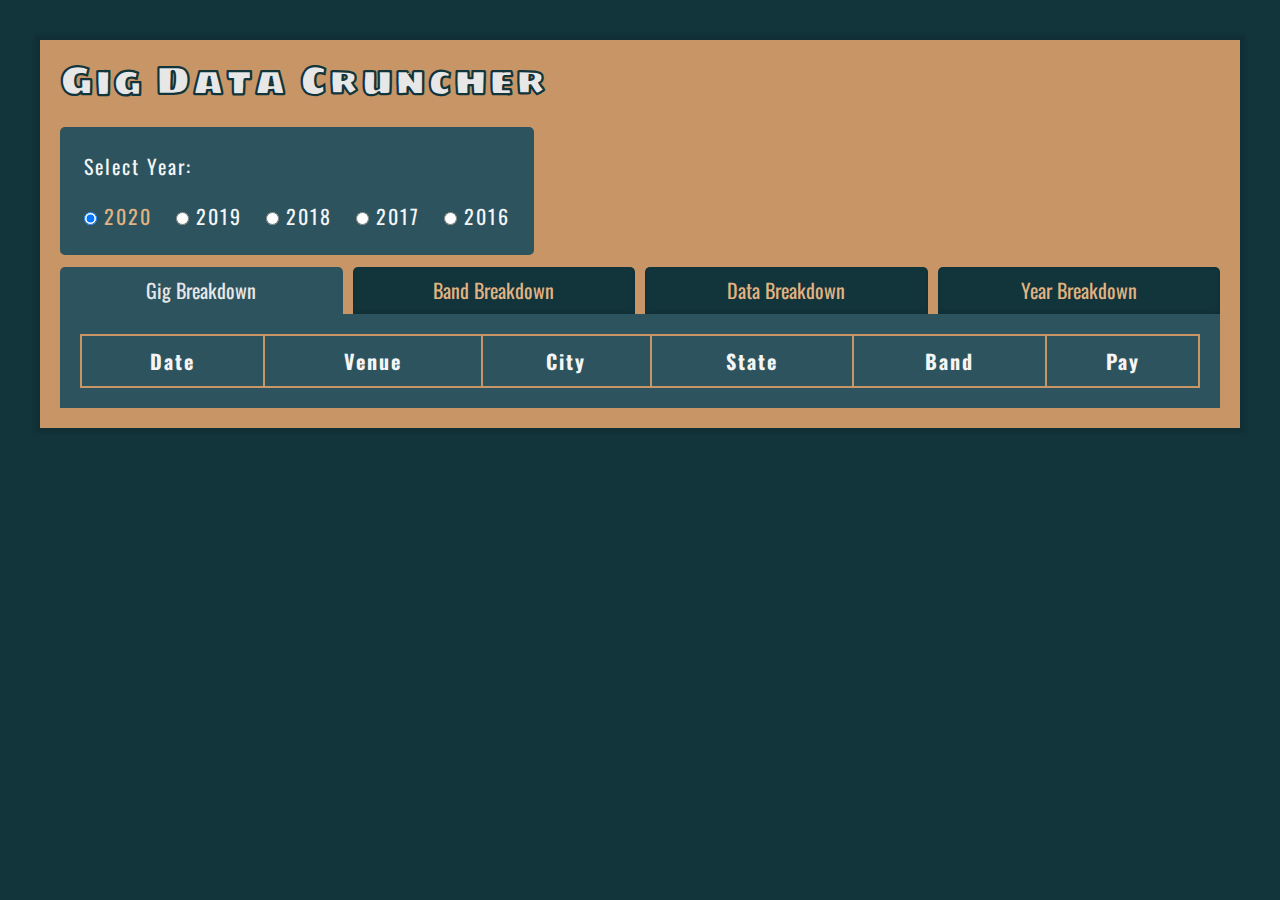
<file: index.html>
<!DOCTYPE html>
<html lang="en">
<head>
    <meta charset="UTF-8">
    <meta name="viewport" content="width=device-width, initial-scale=1.0">
    <meta http-equiv="X-UA-Compatible" content="ie=edge">

    <title>Gig Data Cruncher</title>

    <!-- Style Sheets -->
    <link href="https://fonts.googleapis.com/css?family=Oswald|Sigmar+One&display=swap" rel="stylesheet">
    <link rel="stylesheet" type="text/css" href="/css/base.css">
    <link rel="stylesheet" type="text/css" href="/css/tabs.css">
    <link rel="stylesheet" type="text/css" href="/css/modal.css">
</head>
<body>
    <div class="wrapper">
        <h1>Gig Data Cruncher</h1>
    
        <div class="cards">
            <div class="card">
                <p>Select Year:</p>
    
                <ul class="radio-button-list">
                    <li class="radio-button">
                        <input type="radio" id="gigs-2020" name="gigs" value="2020" checked>
                        <label for="gigs-2020">2020</label>
                    </li>
                    <li class="radio-button">
                        <input type="radio" id="gigs-2019" name="gigs" value="2019">
                        <label for="gigs-2019">2019</label>
                    </li>
                    <li class="radio-button">
                        <input type="radio" id="gigs-2018" name="gigs" value="2018">
                        <label for="gigs-2018">2018</label>
                    </li>
                    <li class="radio-button">
                        <input type="radio" id="gigs-2017" name="gigs" value="2017">
                        <label for="gigs-2017">2017</label>
                    </li>
                    <li class="radio-button">
                        <input type="radio" id="gigs-2016" name="gigs" value="2016">
                        <label for="gigs-2016">2016</label>
                    </li>
                </ul>
            </div>
        </div>

        <div class="tabs">
            <div role="tablist" aria-label="data sets">
                <button class="tab" role="tab" aria-selected="true" id="gig-breakdown">
                    Gig Breakdown
                </button>
                <button class="tab" role="tab" aria-selected="false" id="band-breakdown">
                    Band Breakdown
                </button>
                <button class="tab" role="tab" aria-selected="false" id="data-breakdown">
                    Data Breakdown
                </button>
                <button class="tab" role="tab" aria-selected="false" id="year-breakdown">
                    Year Breakdown
                </button>
            </div>
            <div role="tabpanel" aria-labelledby="gig-breakdown">
                <table>
                    <thead>
                        <th>Date</th>
                        <th>Venue</th>
                        <th>City</th>
                        <th>State</th>
                        <th>Band</th>
                        <th>Pay</th>
                    </thead>
                    <tbody class="gig-table-body"></tbody>
                </table>
            </div>
            <div role="tabpanel" aria-labelledby="band-breakdown" hidden>
                <table>
                    <thead>
                        <th>Band</th>
                        <th># of Gigs</th>
                        <th>Total Pay</th>
                        <th>Cash Pay</th>
                        <th>Average Pay Per Gig</th>
                    </thead>
                    <tbody class="band-table-body"></tbody>
                </table>
                <div class="modal-outer">
                    <div class="modal-inner">
                        <h3 class="modal-band-name"></h3>
                        <div class="modal-table-wrapper">
                            <table>
                                <thead>
                                    <th>Date</th>
                                    <th>Venue</th>
                                    <th>City</th>
                                    <th>State</th>
                                    <th>Pay</th>
                                </thead>
                                <tbody class="band-gigs-table-body"></tbody>
                            </table>
                        </div>
                        <button class="modal-close-button" aria-label="close modal">&times;</button>
                    </div>
                </div>
            </div>

            <div role="tabpanel" aria-labelledby="data-breakdown" hidden>
                <table>
                    <thead>
                        <th>Data Point</th>
                        <th>Value</th>
                    </thead>
                    <tbody class="data-table-body"></tbody>
                </table>
            </div>

            <div role="tabpanel" aria-labelledby="year-breakdown" hidden>
                <table>
                    <thead>
                        <th>Year</th>
                        <th>Total Gigs</th>
                        <th>Total Bands</th>
                        <th>Total Cities</th>
                        <th>Total States</th>
                        <th>Total Pay</th>
                        <th>Most Popular Band</th>
                        <th>Highest Paying Gig(s)</th>
                    </thead>
                    <tbody class="year-table-body"></tbody>
                </table>
            </div>
        </div>
    </div>

    <!-- Scripts -->
    <script type="text/javascript" src="js/gigs.js" type="module"></script>
    <script type="text/javascript" src="js/tabs.js"></script>
</body>
</html>
</file>
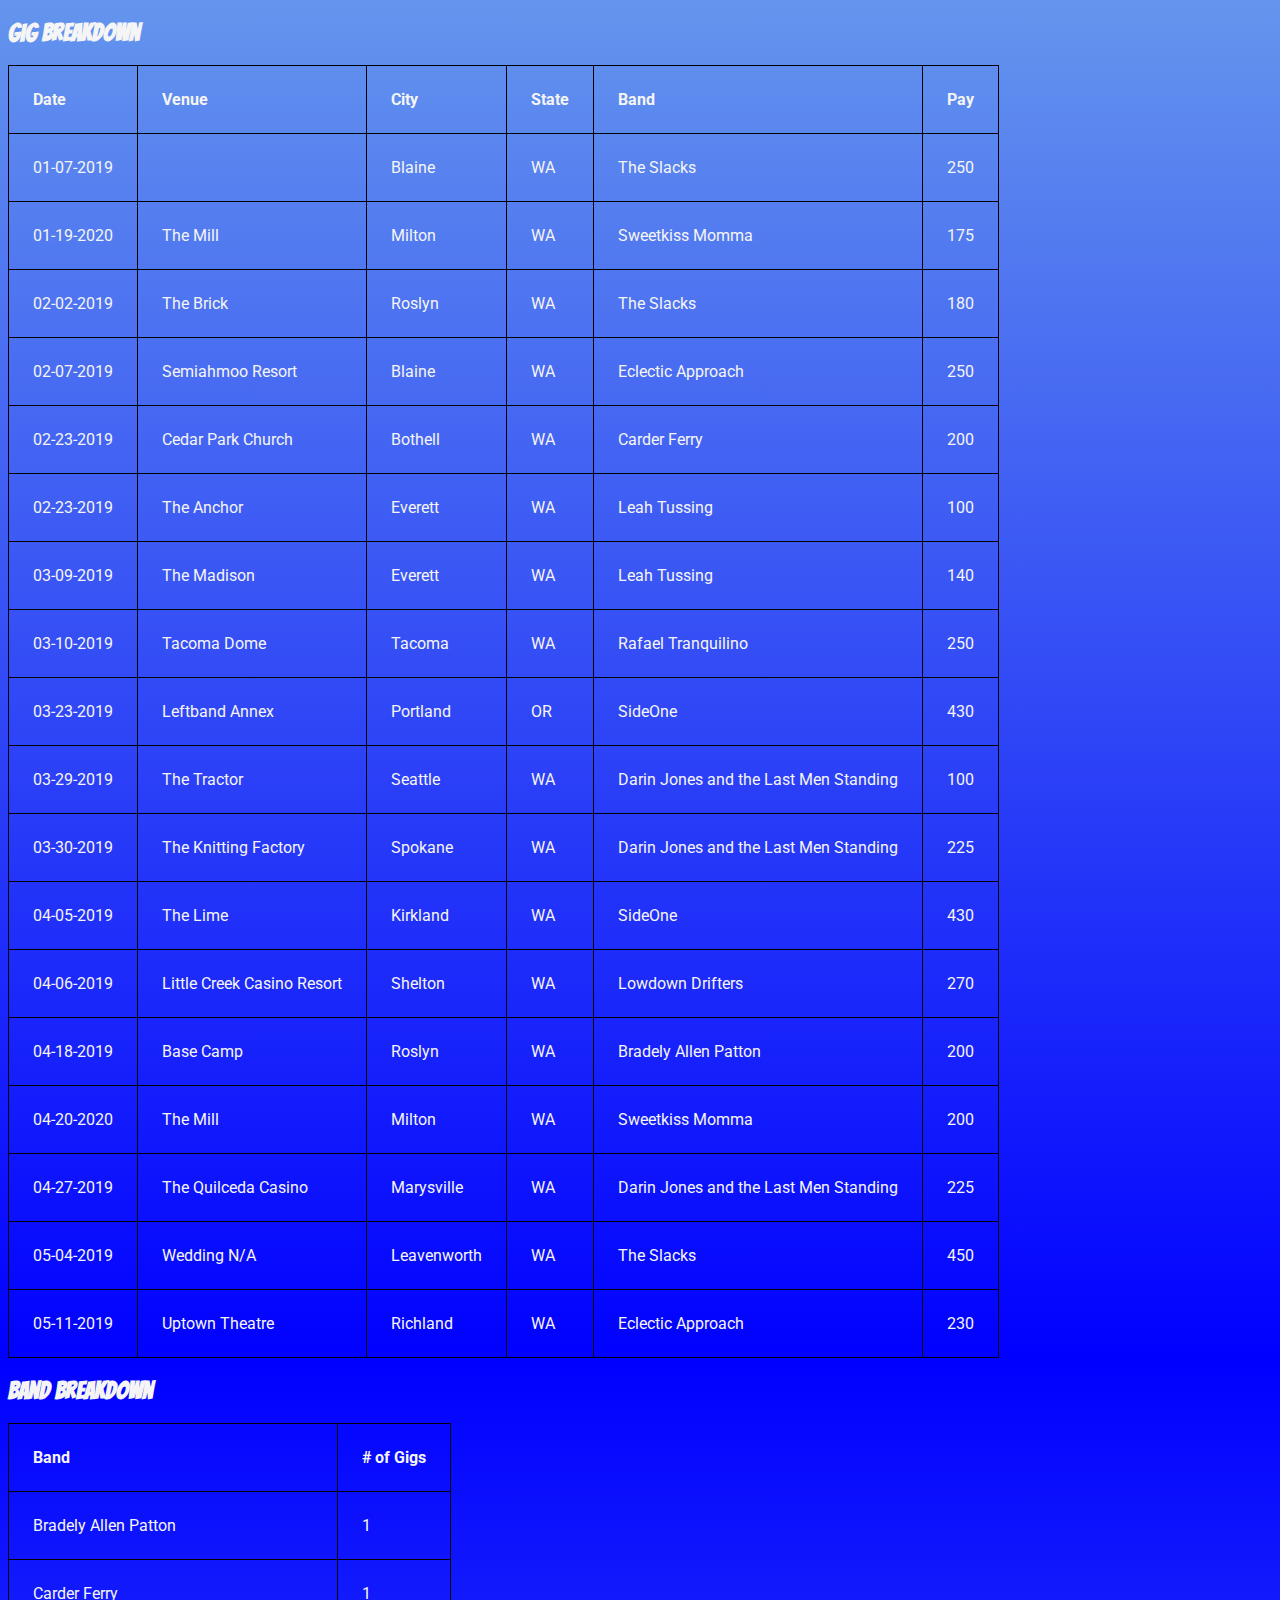
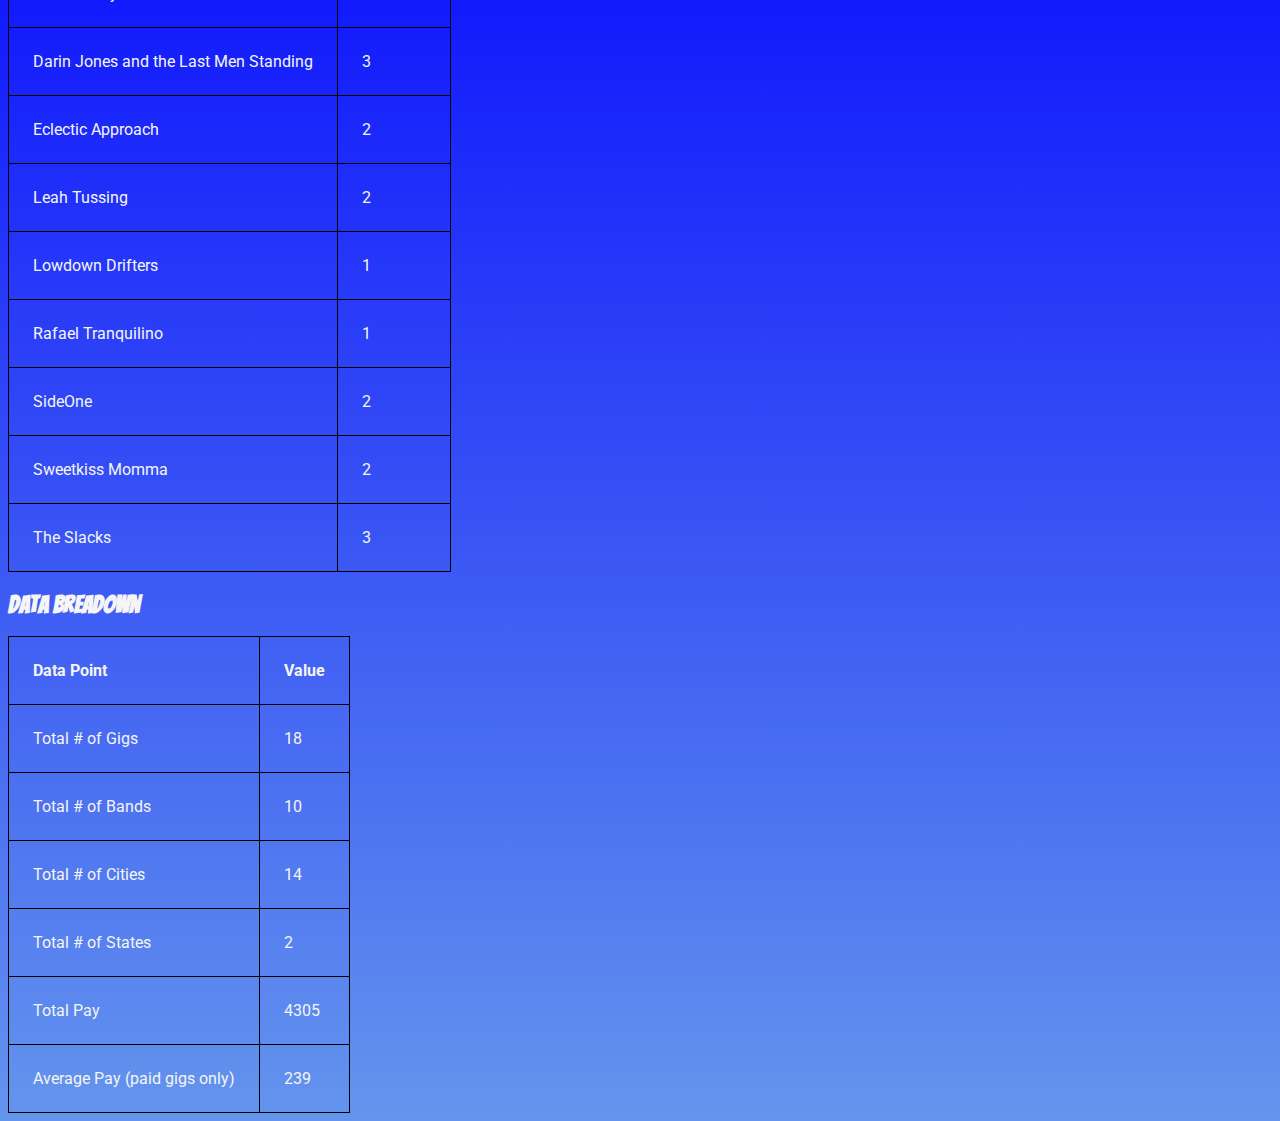
<file: gigs.html>
<!DOCTYPE html>
<html lang="en">
<head>
    <meta charset="UTF-8">
    <meta name="viewport" content="width=device-width, initial-scale=1.0">
    <meta http-equiv="X-UA-Compatible" content="ie=edge">
    <title>Gigs I Played In 2020</title>
    <link href="https://fonts.googleapis.com/css?family=Bangers|Roboto&display=swap" rel="stylesheet">
    <link rel="stylesheet" type="text/css" href="gigs.css">
</head>
<body>
    <h2>Gig Breakdown</h2>

    <table>
        <thead>
            <th>Date</th>
            <th>Venue</th>
            <th>City</th>
            <th>State</th>
            <th>Band</th>
            <th>Pay</th>
        </thead>
        <tbody class="gig-table-body"></tbody>
    </table>

    <h2>Band Breakdown</h2>

    <table>
        <thead>
            <th>Band</th>
            <th># of Gigs</th>
        </thead>
        <tbody class="band-table-body"></tbody>
    </table>

    <h2>Data Breadown</h2>

    <table>
        <thead>
            <th>Data Point</th>
            <th>Value</th>
        </thead>
        <tbody class="data-table-body"></tbody>
    </table>

    <script type="text/javascript" src="gigs.js"></script>
</body>
</html>
</file>
<file: css/tabs.css>
.tabs {
    display: grid;
}
  
[role="tablist"] {
    display: grid;
    grid-template-columns: repeat(auto-fit, minmax(200px, 1fr));
    grid-gap: 10px;
}
  
[role="tabpanel"] {
    background: var(--blue);
    padding: 2rem;
}

button.tab {
    border-radius: 5px 5px 0 0;
    --bs-color: rgba(0,0,0,0.1);
    box-shadow: inset 0 -2px 5px var(--bs-color);
}
  
button.tab[aria-selected="true"] {
    background: var(--blue);
    box-shadow: none;
    color: var(--grey);
}
  
button.tab:focus {
    outline: 0;
    --bs-color: rgba(0,0,0,0.6);
}
</file>
<file: css/modal.css>
.modal-outer {
    display: grid;
    background: hsla(190, 53%, 15%, 0.8);
    position: fixed;
    height: 100vh;
    width: 100vw;
    top: 0;
    left: 0;
    justify-content: center;
    align-items: center;
    /* Hide this modal until we need it */
    opacity: 0;
    pointer-events: none;
    transition: opacity 0.2s;
}

.modal-outer.open {
    opacity: 1;
    pointer-events: all;
}

.modal-inner {
    max-width: 900px;
    min-width: 400px;
    max-height: 85vh;
    padding: 2rem;
    position: relative;
    border: 2px solid var(--blue);
    border-radius: 5px;
    background: var(--dark-tan);
    transform: translateY(-200%);
    transition: transform 1s;
    overflow-y: auto;
}

.modal-close-button {
    border-radius: 2px;
    position: absolute;
    top: 6px;
    right: 6px;
}

.modal-table-wrapper {
    background: var(--blue);
    padding: 24px;
}

.modal-outer.open .modal-inner {
    transform: translateY(0);
}

.modal-band-name {
    margin-right: 24px;
}
</file>
<file: gigs.css>
body {
    height: 100%;
    background-image: linear-gradient(to bottom, cornflowerblue, blue, cornflowerblue);
    color: whitesmoke;
    font-family: 'Roboto', sans-serif;
}

h1, h2, h3, h4, h5, h6 {
    font-family: 'Bangers', cursive;
}

table, th, td {
    border: 1px solid black;
    border-collapse: collapse;
}

th, td {
    padding: 24px;
}

th {
    text-align: left;
}
</file>
<file: css/base.css>
/* normalize.css v8.0.1 | MIT License | github.com/necolas/normalize.css */button,hr,input{overflow:visible}progress,sub,sup{vertical-align:baseline}[type=checkbox],[type=radio],legend{box-sizing:border-box;padding:0}html{line-height:1.15;-webkit-text-size-adjust:100%}body{margin:0}details,main{display:block}h1{font-size:2em;margin:.67em 0}hr{box-sizing:content-box;height:0}code,kbd,pre,samp{font-family:monospace,monospace;font-size:1em}a{background-color:transparent}abbr[title]{border-bottom:none;text-decoration:underline;text-decoration:underline dotted}b,strong{font-weight:bolder}small{font-size:80%}sub,sup{font-size:75%;line-height:0;position:relative}sub{bottom:-.25em}sup{top:-.5em}img{border-style:none}button,input,optgroup,select,textarea{font-family:inherit;font-size:100%;line-height:1.15;margin:0}button,select{text-transform:none}[type=button],[type=reset],[type=submit],button{-webkit-appearance:button}[type=button]::-moz-focus-inner,[type=reset]::-moz-focus-inner,[type=submit]::-moz-focus-inner,button::-moz-focus-inner{border-style:none;padding:0}[type=button]:-moz-focusring,[type=reset]:-moz-focusring,[type=submit]:-moz-focusring,button:-moz-focusring{outline:ButtonText dotted 1px}fieldset{padding:.35em .75em .625em}legend{color:inherit;display:table;max-width:100%;white-space:normal}textarea{overflow:auto}[type=number]::-webkit-inner-spin-button,[type=number]::-webkit-outer-spin-button{height:auto}[type=search]{-webkit-appearance:textfield;outline-offset:-2px}[type=search]::-webkit-search-decoration{-webkit-appearance:none}::-webkit-file-upload-button{-webkit-appearance:button;font:inherit}summary{display:list-item}[hidden],template{display:none}

/* Variables */
html {
    --grey: #e7e7e7;
    --blue: #2d545e;
    --dark-blue: #12343b;
    --tan: #e1b382;
    --dark-tan :#c89666;
    --box-shadow: 0 0 5px 5px rgba(0,0,0,0.2);
    font-size: 62.5%;
    font-family: 'Oswald', sans-serif;
    box-sizing: border-box;
    letter-spacing: 2px;
}

*, *:before, *:after {
    box-sizing: inherit;
}
  
body {
    font-size: 2rem;
    line-height: 1.5;
    background-color: var(--dark-blue);
    background-size: 15px;
    color: whitesmoke;
}

/* Headings */

h1,
h2,
h3,
h4,
h5,
h6 {
    color: var(--grey);
    margin-top: 0;
    line-height: 1;
    font-family: 'Sigmar One', cursive;
    -webkit-text-stroke: 1px var(--dark-blue);
}

p {
    margin-top: 0;
}

/* Buttons */

button {
    background: var(--dark-blue);
    border: 0;
    cursor: pointer;
    padding: 12px;
    color: var(--tan);
}

/* Table Styles */

table {
    border-collapse: collapse;
    width: 100%;
}
  
td, th {
    border: 2px solid var(--dark-tan);
    padding: 1rem;
}

td span {
    font-size: 1.75rem;
    display: inline-block;
}

/* Card */

.cards {
    display: flex;
    margin-bottom: 12px;;
}

.card {
    padding: 24px;
    background-color: var(--blue);
    border-radius: 5px;
    position: relative;
}

.card:not(:first-of-type) {
    margin-left: 24px;
}

/* Radios */

.radio-button-list {
    display: flex;
    list-style-type: none;
    padding-left: 0;
    margin: 0;
}

.radio-button:not(:first-of-type) {
    margin-left: 24px;
}

.radio-button > input[type="radio"]:checked + label {
    color: var(--tan);
}

/* Helper Divs */

.wrapper {
    max-width: 1200px;
    margin: 4rem auto;
    padding: 2rem;
    background: var(--dark-tan);
}
  
.box, .wrapper, .modal-inner {
    box-shadow: 0 0 3px 5px rgba(0,0,0,0.08653);
}
</file>
